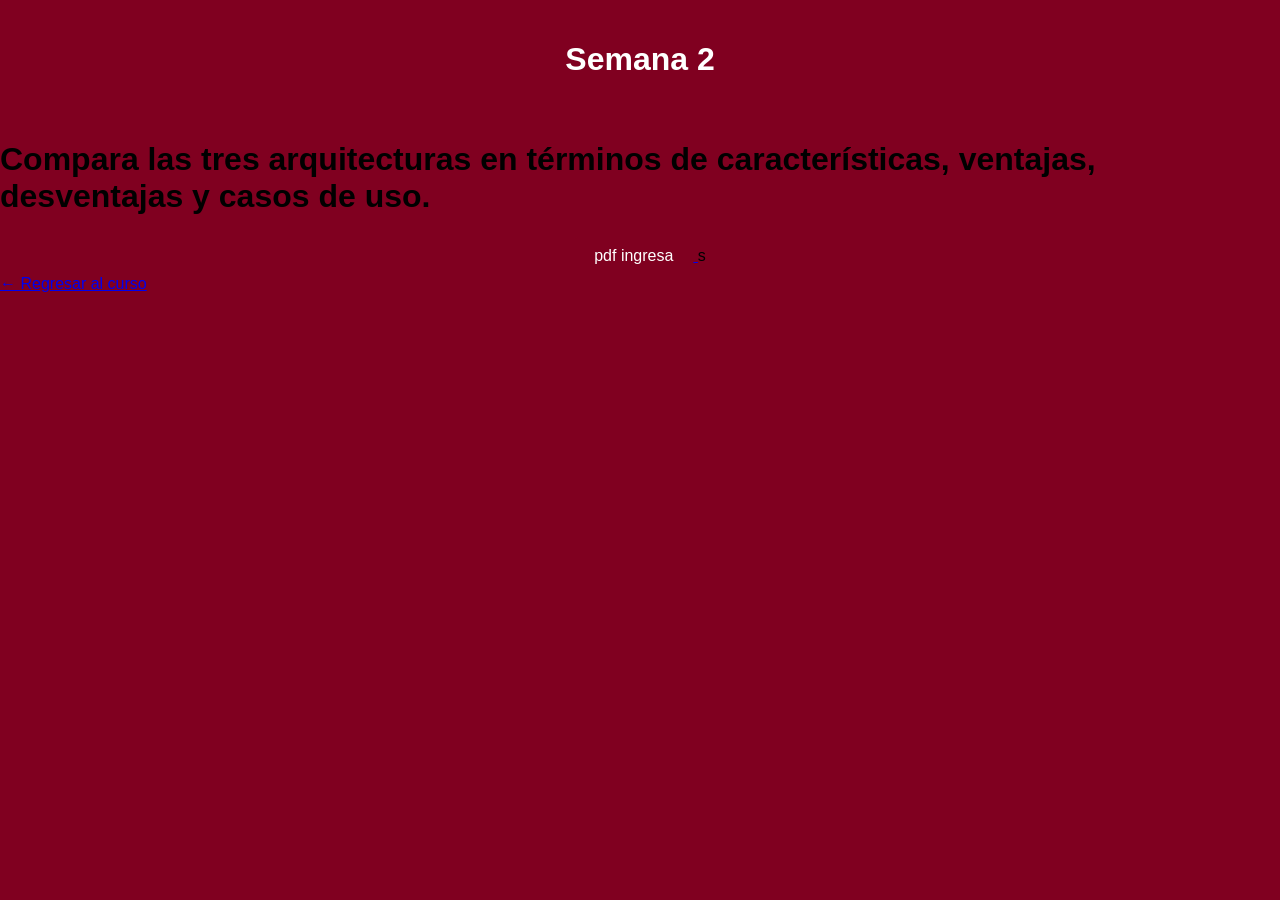
<file: semana 2/index.html>
<!DOCTYPE html>
<html lang="es">
<head>
  <meta charset="UTF-8" />
  <meta name="viewport" content="width=device-width, initial-scale=1.0"/>
  <title>Semana 2 - Curso de Base de Datos</title>
  <link rel="stylesheet" href="../estilos.css" />
</head>
<body>
  <header>
    <h1>Semana 2</h1>
  </header>

  <main class="tarjeta-semana">
     <h1>Compara las tres arquitecturas en términos de características, ventajas, desventajas y casos de uso.</h1>
   
  </main> 
  <div class="redireccion">
  <a href="https://github.com/ErickBH/BASE-DE-DATOS" target="_blank">
    <button>pdf ingresa</button>
  </a>s
</div>

  <div class="regresar">
    <a href="../index.html">← Regresar al curso</a>
  </div>
</body>
</html>
</file>
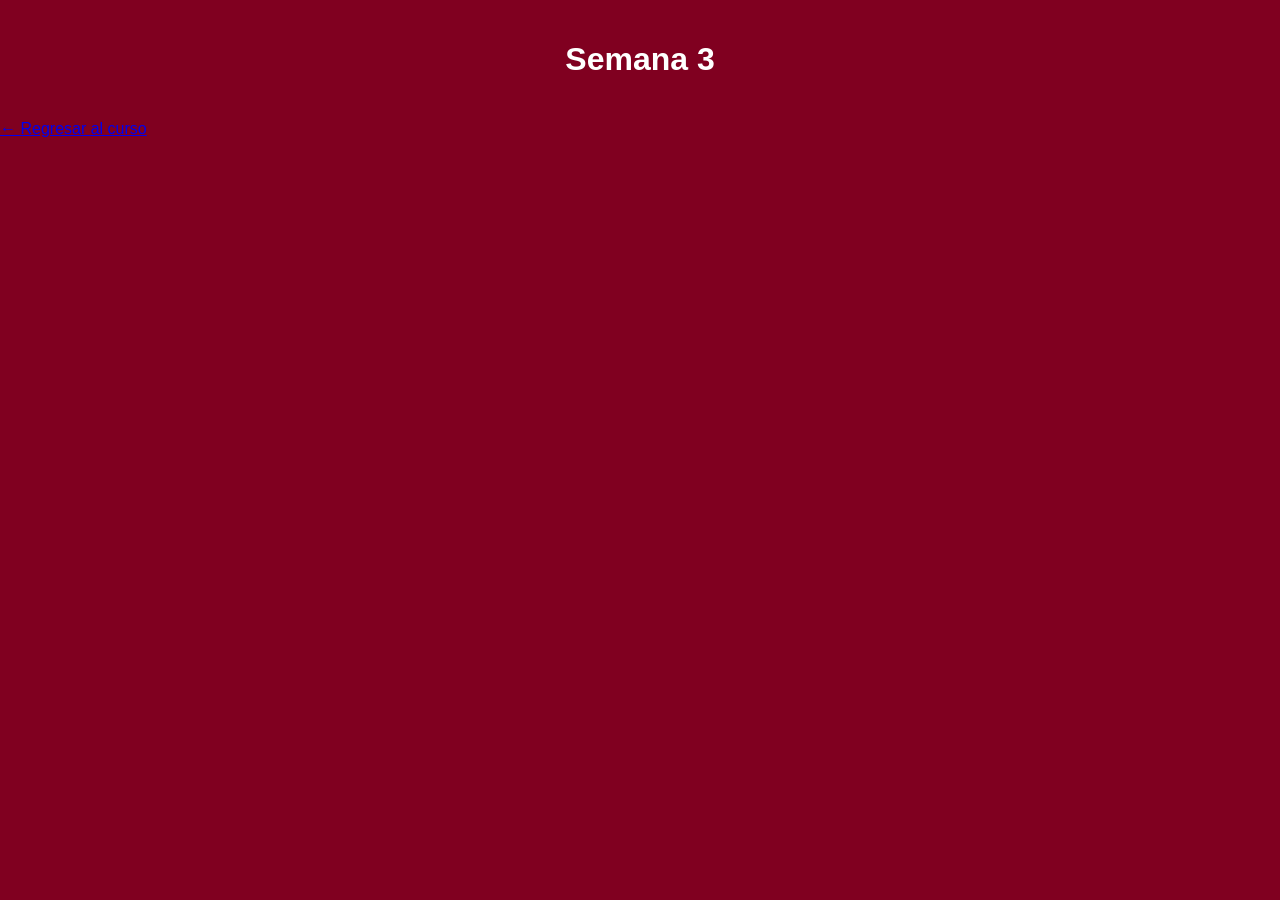
<file: semana 3/index.html>
<!DOCTYPE html>
<html lang="es">
<head>
  <meta charset="UTF-8" />
  <meta name="viewport" content="width=device-width, initial-scale=1.0"/>
  <title>Semana 2 - Curso de Base de Datos</title>
  <link rel="stylesheet" href="../estilos.css" />
</head>
<body>
  <header>
    <h1>Semana 3</h1>
  </header>

  <main class="tarjeta-semana">
    <!-- Contenido pendiente, espacio en blanco por ahora -->
  </main>

  <div class="regresar">
    <a href="../index.html">← Regresar al curso</a>
  </div>
</body>
</html>
</file>
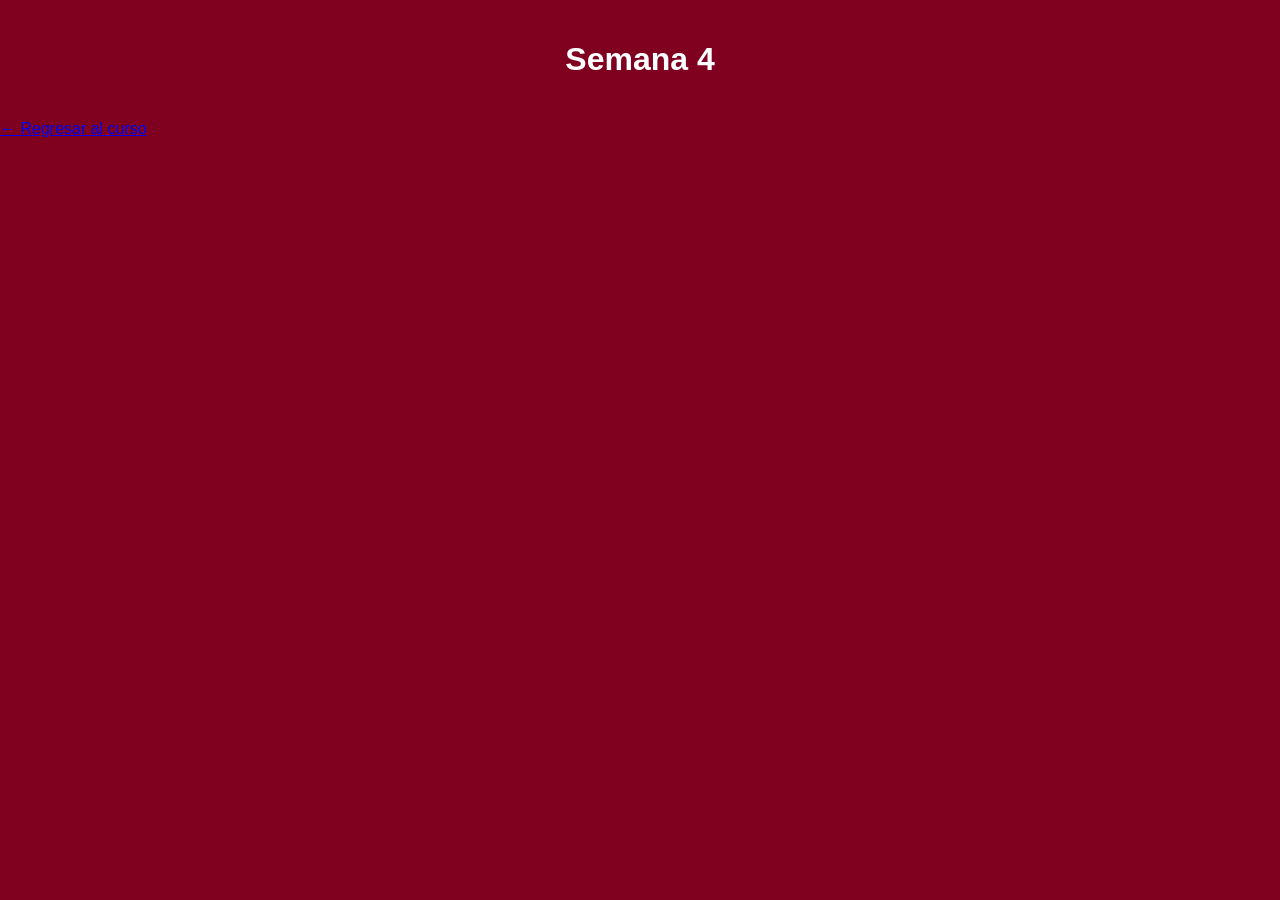
<file: semana 4/index.html>
<!DOCTYPE html>
<html lang="es">
<head>
  <meta charset="UTF-8" />
  <meta name="viewport" content="width=device-width, initial-scale=1.0"/>
  <title>Semana 2 - Curso de Base de Datos</title>
  <link rel="stylesheet" href="../estilos.css" />
</head>
<body>
  <header>
    <h1>Semana 4</h1>
  </header>

  <main class="tarjeta-semana">
    <!-- Contenido pendiente, espacio en blanco por ahora -->
  </main>

  <div class="regresar">
    <a href="../index.html">← Regresar al curso</a>
  </div>
</body>
</html>
</file>
<file: estilos.css>
/* Estilo básico de la página */
body {
  font-family: Arial, sans-serif;
  margin: 0;
  padding: 0;
 background-color: #800020;  /* Fondo más claro para contraste */
}

header {
  background-color: #800020;  /* Color guinda oscuro */
  color: white;
  padding: 20px;
  text-align: center;
}

.contenedor-semanas {
  display: grid;
  grid-template-columns: repeat(3, 1fr);  /* Tres columnas por fila */
  gap: 20px;
  margin: 20px;
}

.semana {
  text-align: center;
  background-color: #fff;  /* Fondo blanco para resaltar */
  padding: 20px;
  border-radius: 8px;
  box-shadow: 0 4px 6px rgba(0, 0, 0, 0.1);
  transition: transform 0.3s ease;
}

.semana img {
  width: 100px;
  height: 100px;
  border-radius: 50%;
  margin-bottom: 10px;
}

.semana:hover {
  transform: scale(1.05);
}

.semana p {
  font-size: 16px;
  font-weight: bold;
  margin-top: 10px;
  color: #800020;  /* Texto guinda */
}

.redireccion {
  text-align: center;
  margin-top: 20px;
}

button {
  background-color: #800020;  /* Botón guinda oscuro */
  color: white;
  padding: 10px 20px;
  border: none;
  font-size: 16px;
  cursor: pointer;
  border-radius: 5px;
  transition: background-color 0.3s ease;
}

button:hover {
  background-color: #660016;  /* Color guinda más oscuro en hover */
}
/* Contenedor del logo y el nombre */
.logo-nombre {
  display: flex;
  align-items: center;
  justify-content: center;
  gap: 20px;
  margin-bottom: 15px;
}

/* Imagen del logo */
.logo-nombre img {
  width: 80px;
  height: auto;
  border-radius: 8px; /* Opcional: redondea los bordes */
 filter: grayscale(100%) brightness(300%);
}

/* Nombre en el encabezado */
.logo-nombre h1 {
  margin: 0;
  font-size: 1.8em;
}
.menu-navegacion {
  background-color:#660016;
  overflow: hidden;
  display: flex;
  justify-content: center;
  padding: 10px 0;
}

.menu-navegacion a {
  color: white;
  padding: 14px 20px;
  text-decoration: none;
  font-weight: bold;
  transition: background-color 0.3s;
}

.menu-navegacion a:hover {
  background-color: #34495e;
  border-radius: 5px;
}
</file>
